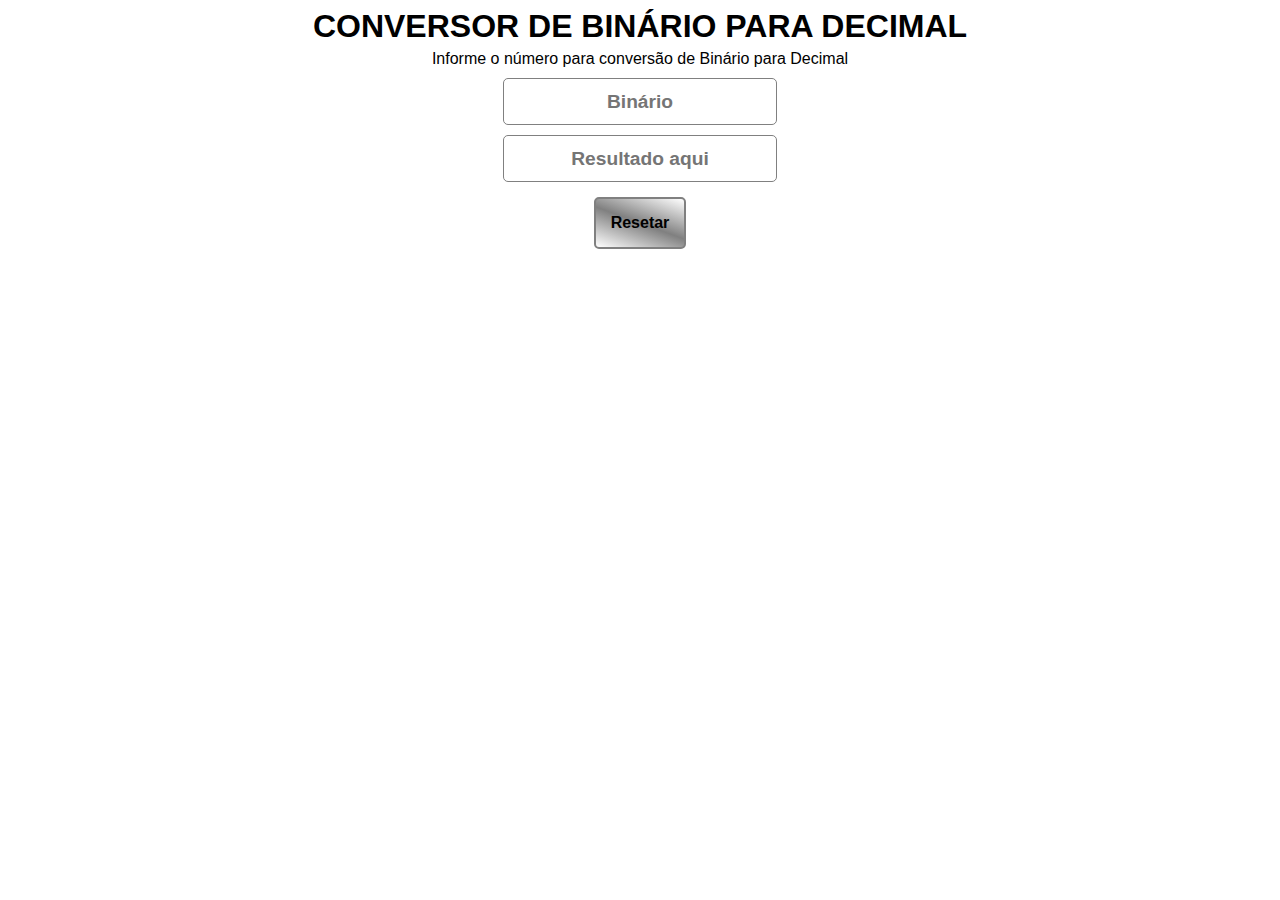
<file: index.html>
<!DOCTYPE html>
<html lang="en">

<head>
    <meta charset="UTF-8">
    <meta http-equiv="X-UA-Compatible" content="IE=edge">
    <meta name="viewport" content="width=device-width, initial-scale=1.0">
    <link rel="stylesheet" href="style.css">
    <script src="conversor.js"></script>
    <title>Conversor Bin/Dec</title>
</head>

<body>

    <h1 class="center">CONVERSOR DE BINÁRIO PARA DECIMAL</h1>
    <p class="center">Informe o número para conversão de Binário para Decimal</p>

    <form class="center">
        <input type="text" id="binario" placeholder="Binário" size="1" maxlength="8" onchange="converter(this.value)"
            oninput="this.value = this.value.replace(/[^0-9.]/g, ''), this.value = this.value.replace(/[2-9.]/g, '')"
            autocomplete="off"><br>
        <input type="text" class="center" id="decimal" placeholder="Resultado aqui" readonly><br>
        <input type="reset" value="Resetar">
    </form>

</body>

</html>
</file>
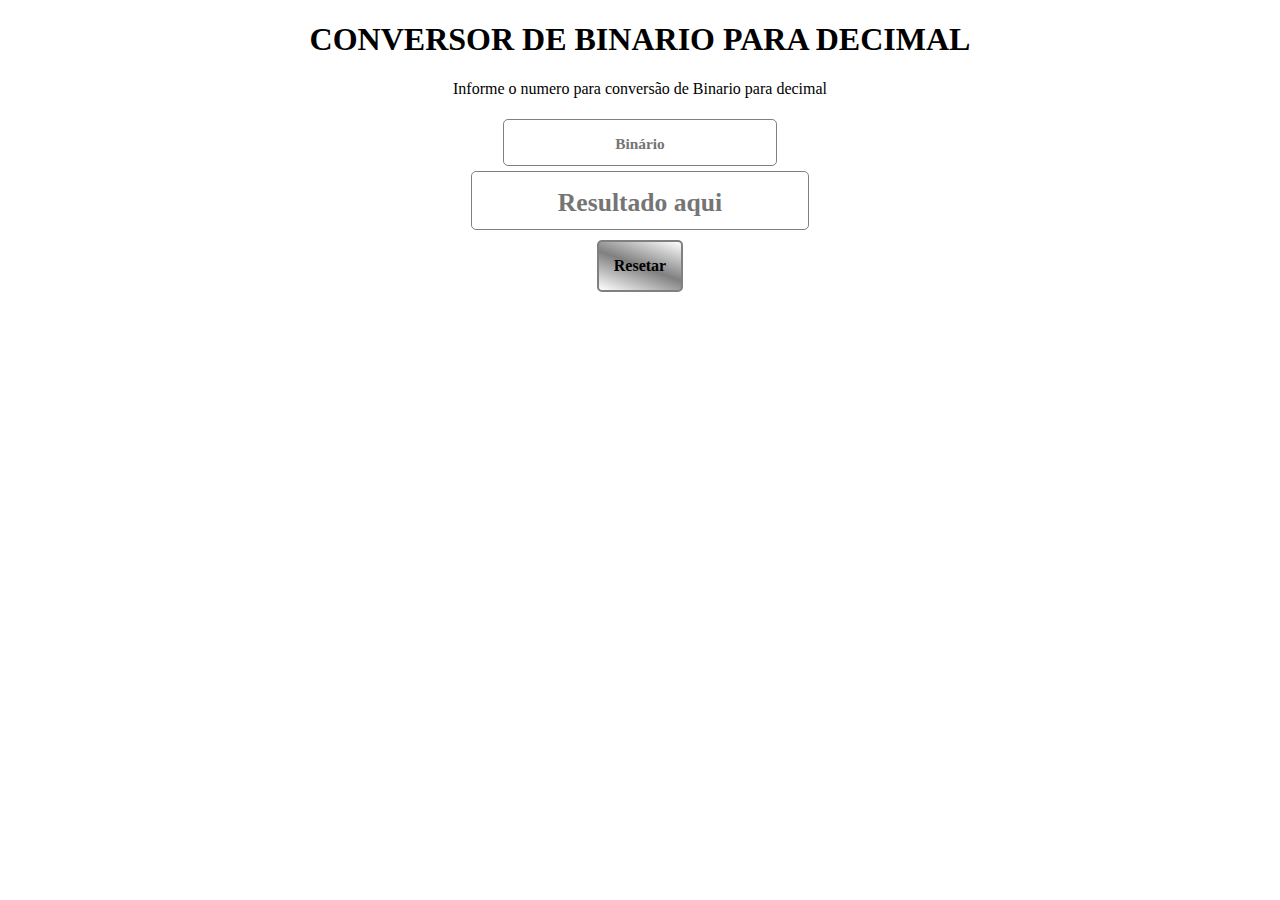
<file: html/index.html>
<!DOCTYPE html>
<html lang="en">

<head>
    <meta charset="UTF-8">
    <meta http-equiv="X-UA-Compatible" content="IE=edge">
    <meta name="viewport" content="width=device-width, initial-scale=1.0">
    <link rel="stylesheet" href="../css/style.css">

    <title>Testes JavaScript</title>
</head>

<body>

    <h1 class="center">CONVERSOR DE BINARIO PARA DECIMAL</h1>
    <p class="center">Informe o numero para conversão de Binario para decimal</p>

    <form class="center">
        <input type="text" id="binario" placeholder="Binário" size="1" maxlength="8" onchange="converter(this.value)"
            oninput="this.value = this.value.replace(/[^0-9.]/g, ''), this.value = this.value.replace(/[2-9.]/g, '')"
            autocomplete="off"><br>
        <input type="text" class="center" id="decimal" placeholder="Resultado aqui" readonly><br>
        <input type="reset" value="Resetar">
    </form>


    <script>
        // PRIMEIRO PROJETO - CONVERSOR DE BINARIO PARA DECIMAL

        //Função para converter o valor recebido (binário) para decimal
        function converter(valorDigitado) {
            let bin = valorDigitado //criando a variavel com o valor recebido no input binário
            let dec = 0 // definindo e criando a variavel decimal para o valor 0
            for (let c = 0; c < bin.length; c++) dec += Math.pow(2, c) * bin[bin.length - c - 1] //loop para que a conta sejá resolvida começando pela direita para a esquerda
            document.getElementById("decimal").value = dec //retornar a variavel dec para o id decimal no html e com o innerHTML, mostrando o valor
        }

    </script>
</body>

</html>
</file>
<file: style.css>
*{
	font-family: sans-serif;
}

.center{
	text-align: center;
}

h1{
	min-width: 292px;
	margin: 5px auto;
}

p{
	text-align: center;
	margin: 5px auto;
	min-width: 200px;
	max-width: 1000px;
}

[type = submit]{
	padding: 10px;
	margin: 5px;
	margin: 5px;
}

[type = text]{
	text-align: center;
	font-weight: bold;
	font-size: 1.2em;
	padding: 10px;
	border: 1px solid gray;
	border-radius: 5px;
	width: 20%;
	line-height: 25px;
	margin: 5px;
	min-width: 200px;
}

#decimal{
	text-align: center;
	font-weight: bold;
	font-size: 1.2em;
	padding: 10px;
	border: 1px solid gray;
	border-radius: 5px;
	width: 20%;
	line-height: 25px;
	margin: 5px;
	min-width: 200px;
}

[type=text]:focus {
	outline: 0;
}

::placeholder{
	text-align: center;
	font-size: 1em;
	min-width: 200px;
}

[type = reset]{
	font-size: 1em;
	font-weight: bold;
	color: black;
	background-image: linear-gradient(20deg, white, gray,white);
	border: 2px gray solid;
	border-radius: 5px;
	margin: 10px;
	padding: 15px;
	-webkit-border-radius: 5px;
	-moz-border-radius: 5px;
	-ms-border-radius: 5px;
	-o-border-radius: 5px;
}
</file>
<file: css/style.css>
*{
	font-family: "MedievalSharp", cursive;
}

.center{
	text-align: center;
}


#decimal{
	font-size: 2em;
	margin: 0 auto;
	width: 25%;
}

[type = submit]{
	padding: 10px;
	margin: 5px;
	margin: 5px;
}

[type = text]{
	text-align: center;
	font-weight: bold;
	font-size: 1.2em;
	padding: 10px;
	border: 1px solid gray;
	border-radius: 5px;
	width: 20%;
	line-height: 25px;
	margin: 5px;
}
[type=text]:focus {
	outline: 0;
}

::placeholder{
	text-align: center;
	font-size: 0.8em;
}

[type = reset]{
	font-size: 1em;
	font-weight: bold;
	color: black;
	background-image: linear-gradient(20deg, white, gray,white);
	border: 2px gray solid;
	border-radius: 5px;
	margin: 10px;
	padding: 15px;
	-webkit-border-radius: 5px;
	-moz-border-radius: 5px;
	-ms-border-radius: 5px;
	-o-border-radius: 5px;
}
</file>
